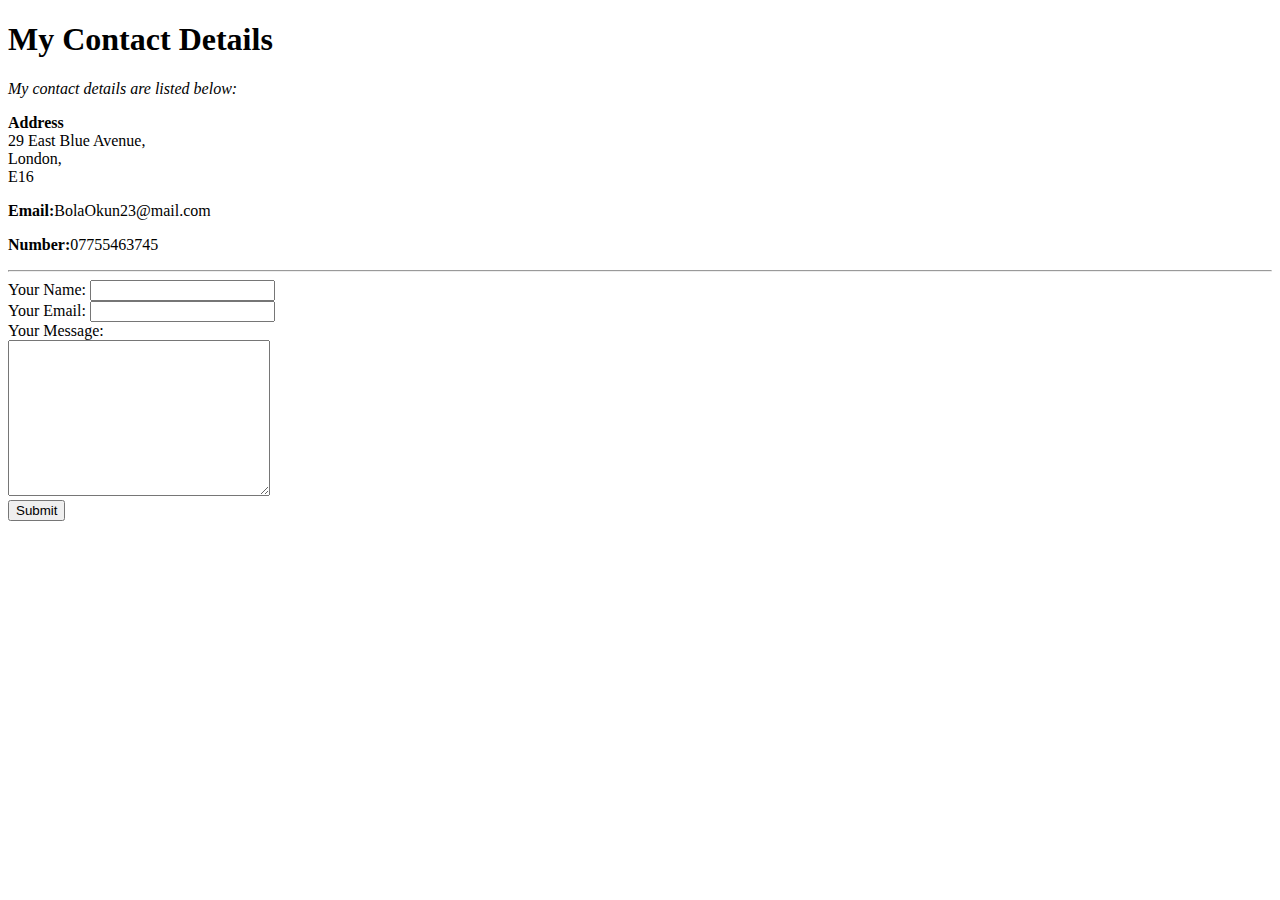
<file: contacts.html>
<!DOCTYPE html>
<html lang="en" dir="ltr">
  <head>
    <meta charset="utf-8">
    <title></title>
  </head>
  <body>
    <h1>My Contact Details</h1>
    <p><em>My contact details are listed below:</em></p>

      <p><strong>Address</strong><br />29 East Blue Avenue,<br /> London,<br /> E16</p>
      <p><strong>Email:</strong>BolaOkun23@mail.com</p>
      <p><strong>Number:</strong>07755463745</p>
      <hr>
      <form action="mailto:bolaokn@gmail.com" method="post"  enctype="text/plain">
      <label>Your Name:</label>
        <input type="text" name="yourName" value=""><br>
     <label>Your Email:</label>
        <input type="email" name="yourEmail" value=""><br>
      <label>Your Message:</label><br>
        <textarea name="yourMessage" rows="10" cols="30"></textarea><br>
        <input type="submit" name="">
     </form>
  </body>
</html>
</file>
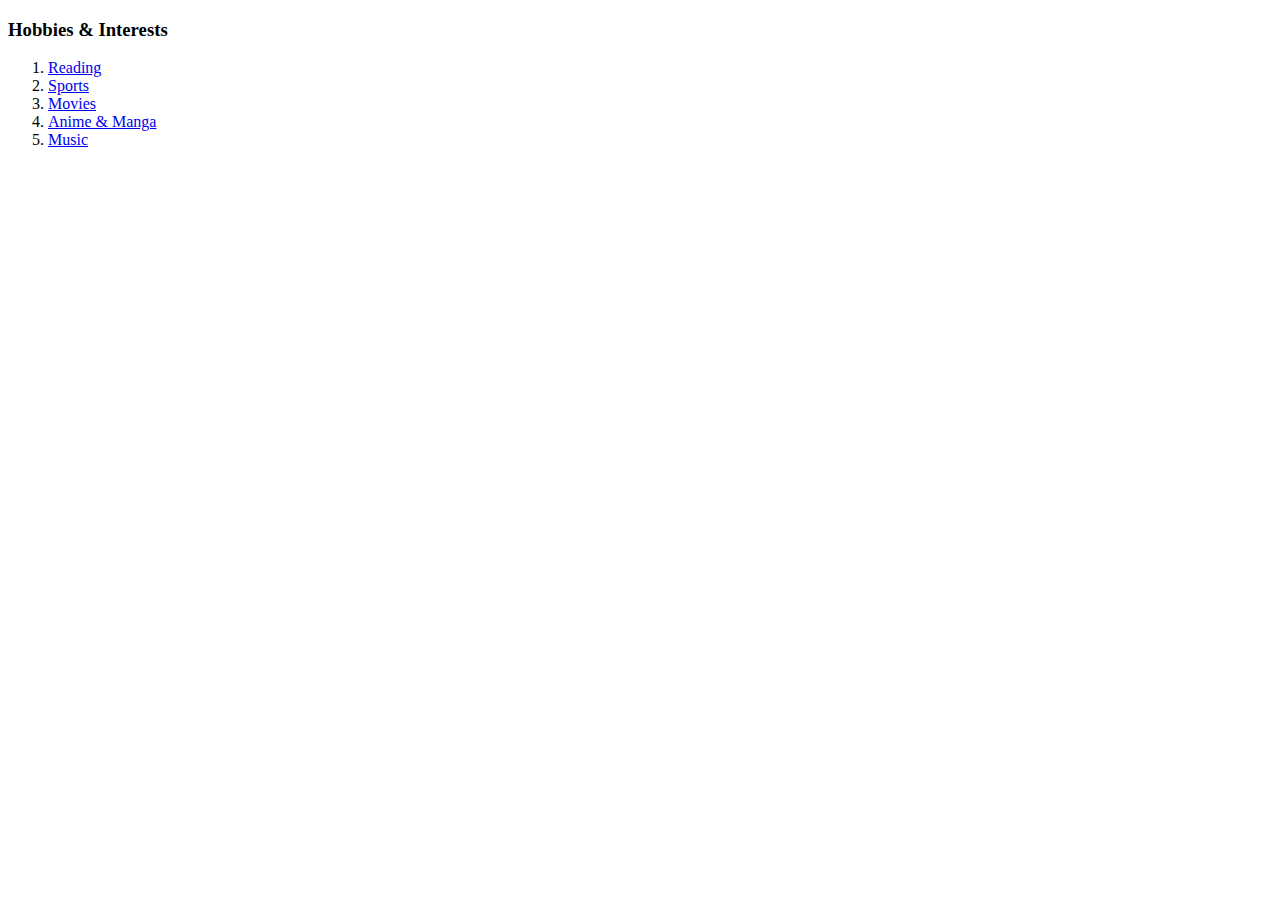
<file: hobbies.html>
<!DOCTYPE html>
<html lang="en" dir="ltr">
  <head>
    <meta charset="utf-8">
    <title></title>
  </head>
  <body>
    <h3>Hobbies & Interests</h3>
            <ol>
               <li><a href="https://i.pinimg.com/originals/ea/48/58/ea4858a84404bcab62a54adfe754d382.jpg">Reading</a></li>
               <li><a href="https://www.youtube.com/watch?v=_KqNB1bjtTs">Sports</a></li>
               <li><a href="https://www.youtube.com/watch?v=1N6u4WeDggQ">Movies</a></li>
               <li><a href="https://www.youtube.com/watch?v=hABZBRczJLY">Anime & Manga</a></li>
               <li><a href="https://www.youtube.com/watch?v=pmwkdXysspU&list=RDpmwkdXysspU&start_radio=1">Music</a></li>
            </ol>
  </body>
</html>
</file>
